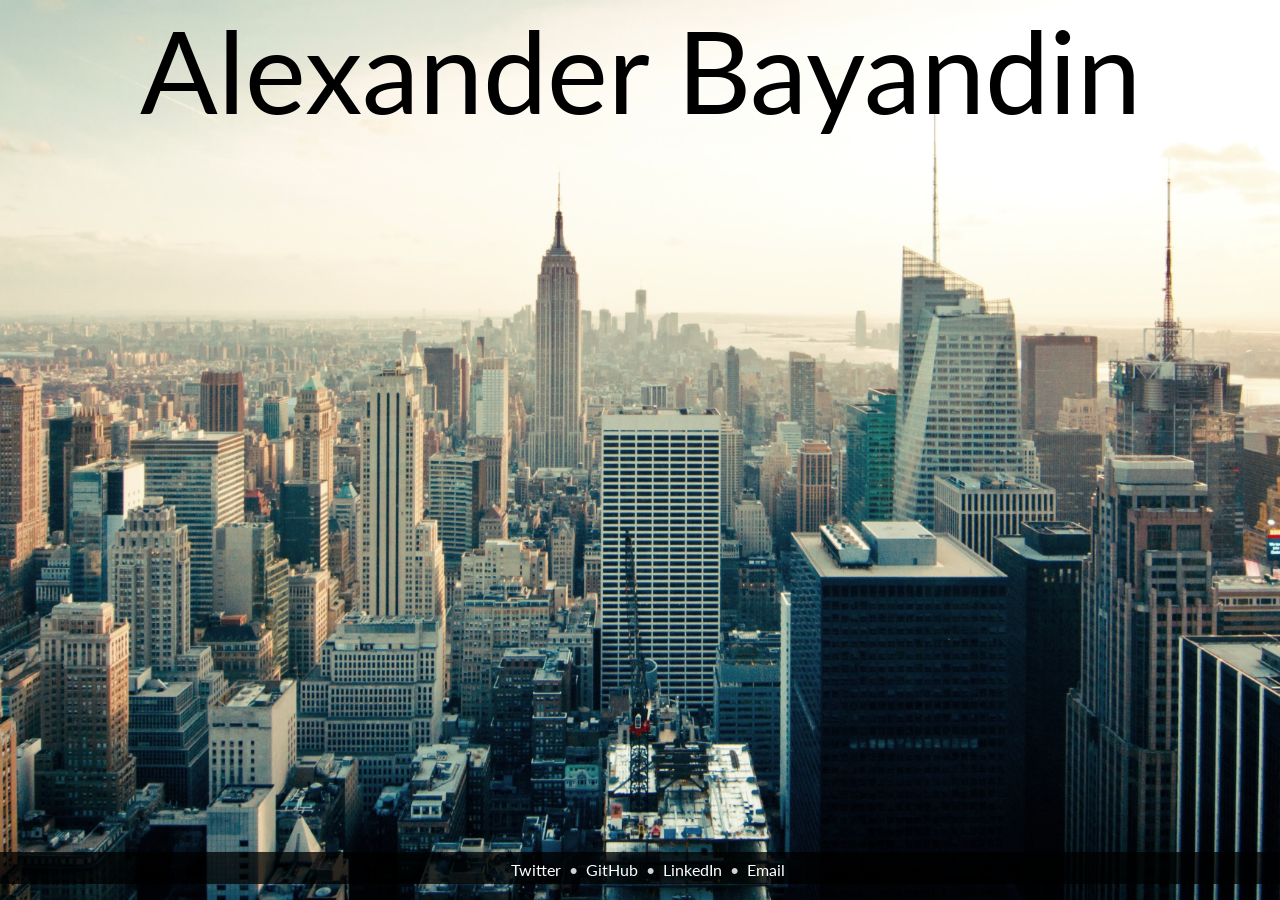
<file: index.html>
<!DOCTYPE HTML>

<html id="html">
<head>
    <meta charset="utf-8">
    <meta name="viewport" content="width=device-width, initial-scale=1, maximum-scale=1, user-scalable=0"/>
    <title>Alexander Bayandin</title>
    <link rel="author" href="https://plus.google.com/+AlexanderBayandin">
    <link rel="icon" href="images/favicon.ico">
    <link rel="stylesheet" type="text/css" href="http://fonts.googleapis.com/css?family=Lato:100">
    <style>
        html, body {
            border: 0;
            margin: 0;
            padding: 0;
        }

        html {
            background: url(images/background.jpg) no-repeat center center fixed;
            background-size: cover;
            min-height: 100%;
        }

        body {
            font-family: 'Lato', sans-serif;
        }

        main {
            font-size: 7em;
            font-size: 9vw;
            text-align: center;
        }

        footer {
            bottom: 0;
            padding: 0.5em;
            position: fixed;
            margin-bottom: 1em;
            height: 1em;
            width: 100%;
            background: rgba(0, 0, 0, 0.75);
            color: lightgray;
            font-size: 1em;
            text-align: center;
        }

        a {
            color: #fff;
            text-decoration: none;
        }

        a:hover {
            color: lightgray;
        }
    </style>
</head>
<body>

<main>
    Alexander Bayandin
</main>

<footer>
    <a title="My tweets" rel="me" target="_blank" href="https://twitter.com/abayandin">Twitter</a>
    &nbsp;&bull;&nbsp;
    <a title="My code" rel="me" target="_blank" href="https://github.com/bayandin">GitHub</a>
    &nbsp;&bull;&nbsp;
    <a title="My experience" rel="me" target="_blank" href="https://www.linkedin.com/in/bayandin">LinkedIn</a>
    &nbsp;&bull;&nbsp;
    <a title="Email me" rel="me" target="_blank" href="mailto:Alexander%20Bayandin%3Ca.bayandin@gmail.com%3E">Email</a>
</footer>

<script>
    function updateSaturation() {
        var now = new Date();
        var time = (now.getTime() - now.setHours(0, 0, 0, 0)) / 1000 / 60 / 60 % 1;
        var saturation = 1 - Math.abs(2 * time - 1);

        document.getElementById("html").style.webkitFilter = "saturate(" + saturation + ")";
    }
    updateSaturation();
    setInterval(updateSaturation, 1000);
</script>

<script>
    (function (i, s, o, g, r, a, m) {
        i['GoogleAnalyticsObject'] = r;
        i[r] = i[r] || function () {
            (i[r].q = i[r].q || []).push(arguments)
        }, i[r].l = 1 * new Date();
        a = s.createElement(o),
                m = s.getElementsByTagName(o)[0];
        a.async = 1;
        a.src = g;
        m.parentNode.insertBefore(a, m)
    })(window, document, 'script', '//www.google-analytics.com/analytics.js', 'ga');

    ga('create', 'UA-56786183-1', 'auto');
    ga('send', 'pageview');
</script>

</body>
</html>
</file>
